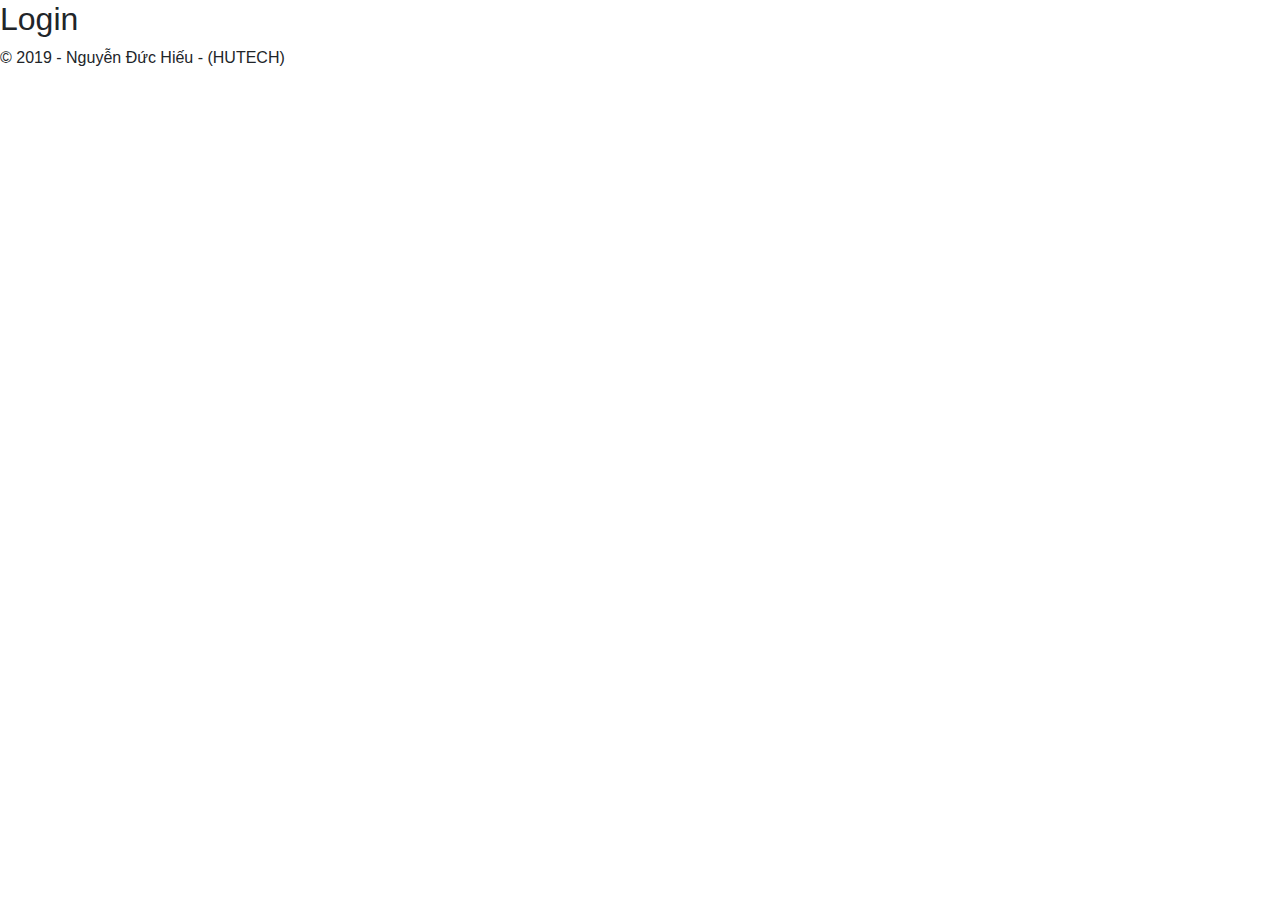
<file: onthiphp/index.html>
<!DOCTYPE html>
<html>
<head>
	<meta charset="utf-8">

	<title>Login</title>
	<link rel="stylesheet" href="https://maxcdn.bootstrapcdn.com/bootstrap/4.3.1/css/bootstrap.min.css">

	<!-- jQuery library -->
	<script src="https://ajax.googleapis.com/ajax/libs/jquery/3.3.1/jquery.min.js"></script>

	<!-- Popper JS -->
	<script src="https://cdnjs.cloudflare.com/ajax/libs/popper.js/1.14.7/umd/popper.min.js"></script>

	<!-- Latest compiled JavaScript -->
	<script src="https://maxcdn.bootstrapcdn.com/bootstrap/4.3.1/js/bootstrap.min.js"></script>
</head>
<body>
	<div id="wrapper">
		<h2>Login</h2>
	</div>
	<footer>
		&#169; 2019 - Nguyễn Đức Hiếu - (HUTECH)
	</footer>
</body>
</html>
</file>
